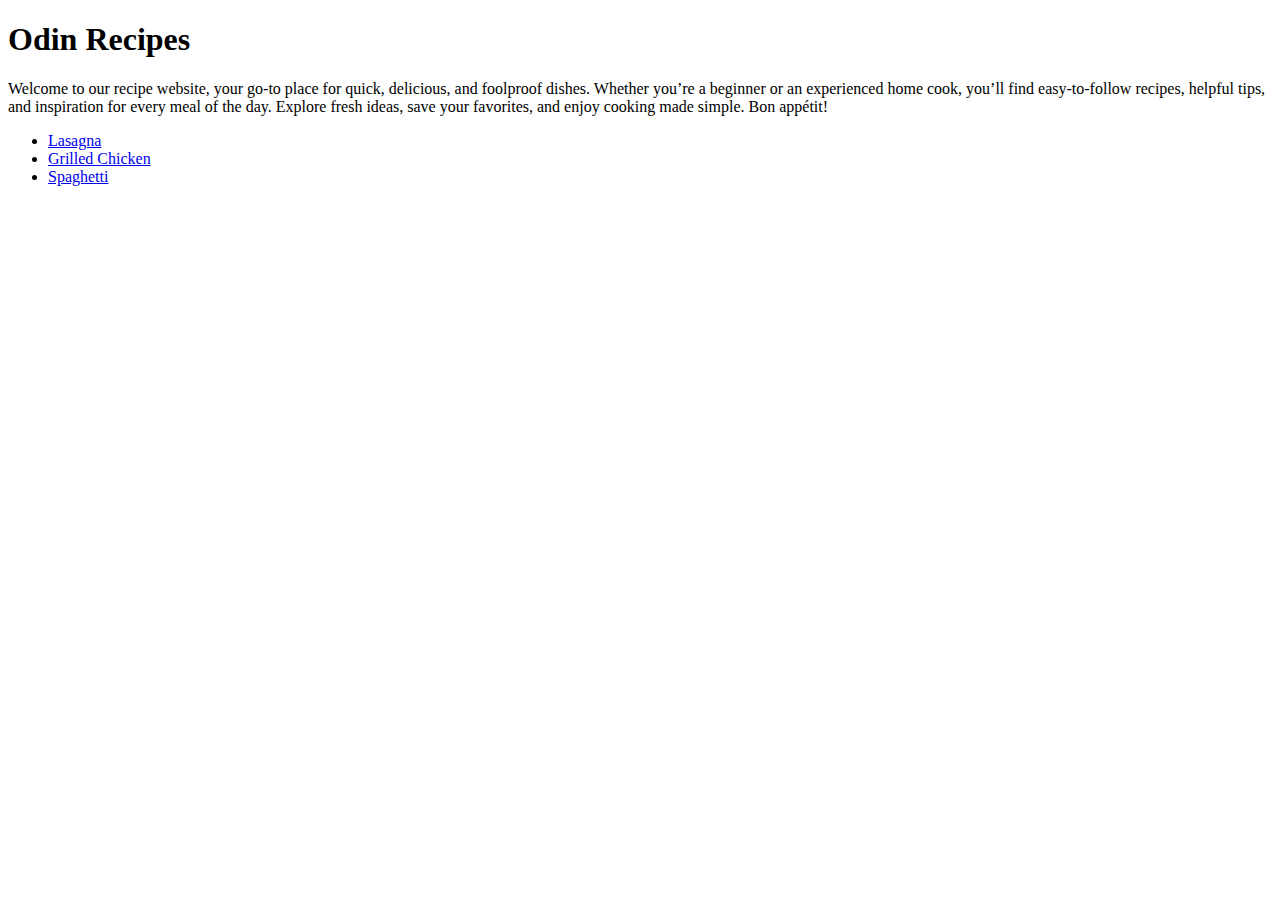
<file: index.html>
<!DOCTYPE html>
<html lang="en">
<head>
    <meta charset="UTF-8">
    <meta name="viewport" content="width=device-width, initial-scale=1.0">
    <title>Project: Odin Recipes</title>
</head>
<body>
    <h1>Odin Recipes</h1>
    <p>Welcome to our recipe website, your go-to place for quick, delicious, and foolproof dishes. Whether you’re a beginner or an experienced home cook, you’ll find easy-to-follow recipes, helpful tips, and inspiration for every meal of the day. Explore fresh ideas, save your favorites, and enjoy cooking made simple. Bon appétit!</p>
    <ul>
        <li><a href="recipes/lasagna.html">Lasagna</a></li>
        <li><a href="recipes/grilled-chicken.html">Grilled Chicken</a></li>
        <li><a href="recipes/spaghetti.html">Spaghetti</a></li>
    </ul>
</body>
</html>
</file>
